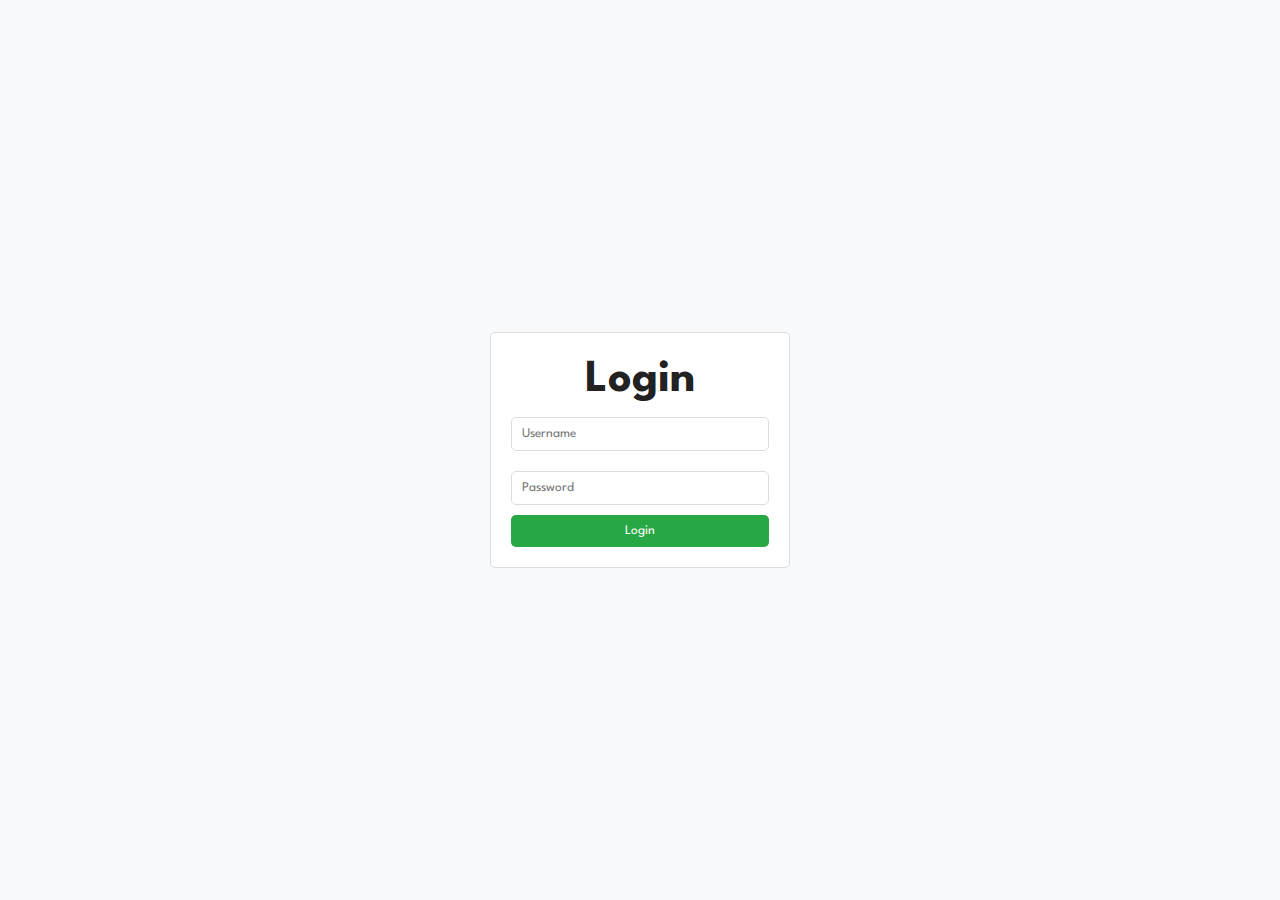
<file: Login.html>
<!DOCTYPE html>
<html lang="en">
<head>
    <meta charset="UTF-8">
    <meta name="viewport" content="width=device-width, initial-scale=1.0">
    <title>Login - JOSE FASHIONS</title>
    <link rel="stylesheet" href="style.css">
    <style>
        body {
            font-family: Arial, sans-serif;
            display: flex;
            justify-content: center;
            align-items: center;
            height: 100vh;
            background-color: #f8f9fa;
        }
        .login-container {
            width: 300px;
            padding: 20px;
            border: 1px solid #ddd;
            border-radius: 5px;
            background: white;
        }
        h2 {
            text-align: center;
        }
        input[type="text"], input[type="password"] {
            width: 100%;
            padding: 10px;
            margin: 10px 0;
            border: 1px solid #ddd;
            border-radius: 5px;
        }
        button {
            width: 100%;
            padding: 10px;
            background-color: #28a745;
            color: white;
            border: none;
            cursor: pointer;
            border-radius: 5px;
        }
        button:hover {
            background-color: #218838;
        }
        .message {
            color: red;
            text-align: center;
        }
    </style>
</head>
<body>

<div class="login-container">
    <h2>Login</h2>
    <form id="login-form">
        <input type="text" id="username" placeholder="Username" required>
        <input type="password" id="password" placeholder="Password" required>
        <button type="submit">Login</button>
        <div class="message" id="message"></div>
    </form>
</div>

<script>
    document.getElementById('login-form').addEventListener('submit', function(event) {
        event.preventDefault(); // Prevent form submission
        
        const username = document.getElementById('username').value;
        const password = document.getElementById('password').value;
        
        // Simple validation
        if (username === '' || password === '') {
            document.getElementById('message').innerText = 'Please fill in all fields.';
            return;
        }

        // Here you would typically send the data to the server for validation
        // For demonstration, we'll assume a successful login
        alert('Login successful!'); // Replace with actual login logic
        // Redirect or perform any action after successful login
    });
</script>

</body>
</html>
</file>
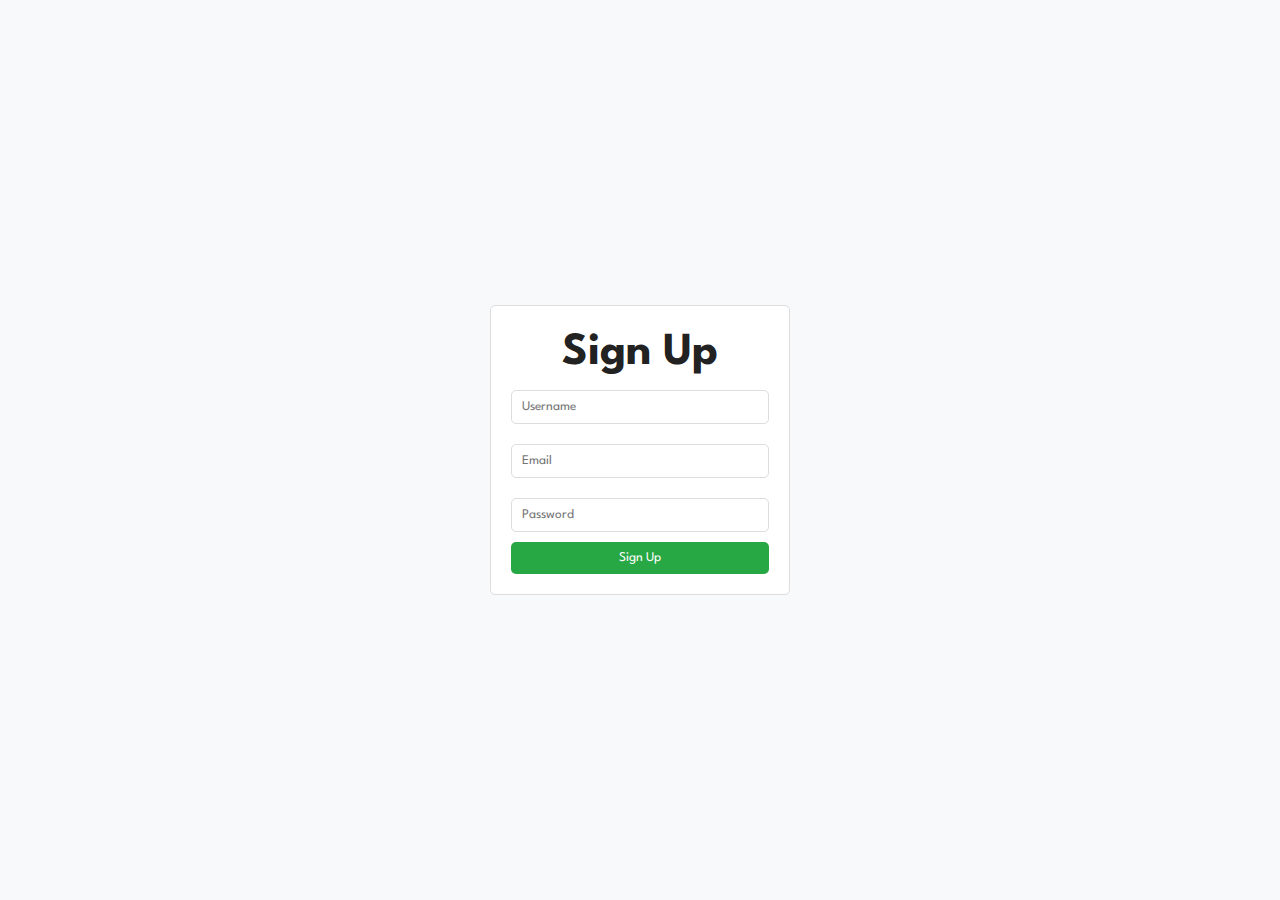
<file: Signup.html>
<!DOCTYPE html>
<html lang="en">
<head>
    <meta charset="UTF-8">
    <meta name="viewport" content="width=device-width, initial-scale=1.0">
    <title>Sign Up - JOSE FASHIONS</title>
    <link rel="stylesheet" href="style.css">
    <style>
        body {
            font-family: Arial, sans-serif;
            display: flex;
            justify-content: center;
            align-items: center;
            height: 100vh;
            background-color: #f8f9fa;
        }
        .signup-container {
            width: 300px;
            padding: 20px;
            border: 1px solid #ddd;
            border-radius: 5px;
            background: white;
        }
        h2 {
            text-align: center;
        }
        input[type="text"], input[type="password"], input[type="email"] {
            width: 100%;
            padding: 10px;
            margin: 10px 0;
            border: 1px solid #ddd;
            border-radius: 5px;
        }
        button {
            width: 100%;
            padding: 10px;
            background-color: #28a745;
            color: white;
            border: none;
            cursor: pointer;
            border-radius: 5px;
        }
        button:hover {
            background-color: #218838;
        }
        .message {
            color: red;
            text-align: center;
        }
    </style>
</head>
<body>

<div class="signup-container">
    <h2>Sign Up</h2>
    <form id="signup-form">
        <input type="text" id="username" placeholder="Username" required>
        <input type="email" id="email" placeholder="Email" required>
        <input type="password" id="password" placeholder="Password" required>
        <button type="submit">Sign Up</button>
        <div class="message" id="message"></div>
    </form>
</div>

<script>
    document.getElementById('signup-form').addEventListener('submit', function(event) {
        event.preventDefault(); // Prevent form submission
        
        const username = document.getElementById('username').value;
        const email = document.getElementById('email').value;
        const password = document.getElementById('password').value;
        
        // Simple validation
        if (username === '' || email === '' || password === '') {
            document.getElementById('message').innerText = 'Please fill in all fields.';
            return;
        }

        // Here you would typically send the data to the server for processing
        // For demonstration, we'll assume a successful signup
        alert('Signup successful!'); // Replace with actual signup logic
        // Redirect or perform any action after successful signup
    });
</script>

</body>
</html>
</file>
<file: style.css>
@import url("https://fonts.googleapis.com/css2?family=Spartan:wght@100;200;300;400;500;600;700;800;900&display=swap");
*
{
    margin: 0;
    padding: 0;
    box-sizing: border-box;
    font-family: "Spartan", sans-serif;
  }
  
  html {
    scroll-behavior: smooth;
  }
  
  h1 {
    font-size: 50px;
    line-height: 64px;
    color: #222;
  }
  
  h2 {
    font-size: 46px;
    line-height: 54px;
    color: #222;
  }
  
  h4 {
    font-size: 20px;
    color: #222;
  }
  
  h6 {
    font-weight: 700;
    font-size: 12px;
  }
  
  p {
    font-size: 16px;
    color: #465b52;
    margin: 15px 0 20px 0;
  }
  
  .section-p1 {
    padding: 40px 80px;
  }
  
  .section-m1 {
    margin: 40px 0;
  }

  button.normal {
    font-style: 16px;
    font-weight: 600;
    padding: 15px 30px;
    color: #09140f;
    background-color: white;
    border-radius: 4px;
    cursor: pointer;
    border: none;
    outline: none;
    transition: 0.2s;
  }
  
  button.white {
    font-style: 13px;
    font-weight: 600;
    padding: 11px 18px;
    color: #fafcfb;
    background-color: transparent;
    cursor: pointer;
    border: 1px solid #fafcfb;
    outline: none;
    transition: 0.2s;
  }
  
  body {
    width: 100%;
  }

  #header{
    display: flex;
    align-items: center;
    justify-content: space-between;
    padding: 20px 80px;
    z-index: 999;
    background: aliceblue;
    box-shadow: 0 5px 15px rgba(0, 0, 0, 0.06);
    position: sticky;
    top: 0;
    left: 0;
  }
  #navbar{
    display: flex;
    align-items: center;
    justify-content: center;
  }

  #navbar li{
    list-style: none;
    padding: 0 20px;
    position: relative;
  }
  #navbar li a{
    text-decoration: none;
    font-size: 16px;
    font-weight: 60px;
    color: #222;
    transition: 0.4s ease;
  }

  #navbar li a:hover,
  #navbar li a.active{
    color: blue;
  color: rgb(8, 73, 110);
  }

  #navbar li a.active::after,
  #navbar li a:hover::after{
    content: "";
    width: 30px;
    height: 2px;
    background-color: rgb(223, 95, 9);
    position: absolute;
    bottom: -4px;
    left: 20px;
  }

  #mobile {
    display: flex;
    align-items: center;
}

  #close {
    display: none;
  }

  #hero{
    background-image: url(img/photo1.png);
    background-size: cover;
    height: 90vh;
    width: 100%;
    background-position: top 25px right 0;
    padding: 0 80px;
    display: flex;
    flex-direction: column;
    align-items: flex-start;
    justify-content: center;
  }

#hero h4{
    padding-bottom: 15px;
}

#hero h1{
    color: rgb(223, 95, 9);
}

#hero button{
    background-image: url(img/button.png);
    background-color: transparent;
    color:  rgb(223, 95, 9);
    border: 0;
    padding: 14px 80px 14px 65px;
    background-repeat: no-repeat;
    cursor: pointer;
    font-weight: 800;
    font-size: 15px;
}

#Feature{
    display: flex;
    align-items: center;
    justify-content: space-between;
    flex-wrap: wrap;
}
#Feature .fe-box{
    width: 180px;
    text-align: center;
    padding: 25px 15px;
    box-shadow: 20px 20px 34px rgba(0, 0, 0, 0.03);
    border: 1px solid #cce7de;
    border-radius: 4px;
    margin: 15px 0;
}

#Feature .fe-box:hover{
    box-shadow: 10px 10px 54px rgba(70, 62, 221, 0.1);
}

#Feature .fe-box img{
    width: 100%;
    margin-bottom: 10px;
}

#Feature .fe-box h6{
    display: inline-block;
    padding: 9px 8px 6px 8px;
    line-height: 1;
    border-radius: 4px;
    color: chocolate;
    background-color: #fdde4f;
}
#Feature .fe-box:nth-child(2) h6{
    background-color: #cce7de;
}

#Feature .fe-box:nth-child(3) h6{
    background-color: #a7f0a5;
    }
    
#Feature .fe-box:nth-child(4) h6{
    background-color: #ecee7c;
 }
        
#Feature .fe-box:nth-child(5) h6{
     background-color: #91b4a8;
 }
#Feature .fe-box:nth-child(6) h6{
     background-color: #b9e0d3;
}

#product1{
    text-align: center;
}

#product1 .pro-container{
    display: flex;
    justify-content: space-between;
    padding-top: 20px;
    flex-wrap: wrap;
}

#product1 .pro{
    width: 30px;
    min-width: 250px;
    padding: 10px;
    border: 1px solid #cce7d0;
    border-radius: 25px;
    cursor: pointer;
    box-shadow: 20px 20px 30px rgba(0, 0, 0, 0.02);
    margin: 15px 0;
    transition: 0.2s ease;
    position: relative;
}

#product1 .pro:hover{
    box-shadow: 20px 20px 30px rgba(0, 0, 0, 0.06);
}


#product1 .pro img{
    width: 100%;
    border-bottom: 20px;
}

#product1 .pro .des{
    text-align: start;
    padding: 10px 0;
}

#product1 .pro .des span{
    color: #465b52;
    font-size: 12px;
}

#product1 .pro .des h5{
    padding-top: 7px;
    color: #09140f;
    font-size: 14px;
}

#product1 .pro .des i{
    font-size: 12px;
    color: #eec71a;
}

#product1 .pro .des h4{
    padding-top: 7px;
    font-size: 15px;
    font-weight: 700;
    color: rgb(231, 30, 3);
}

#product1 .pro .cart{
    width: 40px;
    height: 40px;
    line-height: 40px;
    border-radius: 50px;
    background-color: #b9e0d3;
    font-weight: 500;
    color:  rgb(231, 30, 3);
    border: 1px solid rgba(228, 216, 216, 0.02);
    position: absolute;
    bottom: 20px;
    right: 10px;
}

#banner{
    display: flex;
    flex-direction: column;
    justify-content: center;
    align-items: center;
    text-align: center;
    background-image: url(img/banner/b2.jpg);
    width: 100%;
    height: 40vh;
    background-size: cover;
    background-position: center;
}
#banner h4 {
    color: floralwhite;
    font-size: 16px;
}

#banner h2 {
    color: floralwhite;
    font-size: 30px;
    padding: 10px 0;
}

#banner h2 span {
    color: rgb(219, 6, 6);
}

#banner button:hover {
    background-color: rebeccapurple;
    color: #cce7d0;
}

#sm-banner {
    display: flex;
    justify-content: space-between;
    flex-wrap: wrap;
}

#sm-banner .banner-box {
    display: flex;
    flex-direction: column;
    justify-content: center;
    align-items: flex-start;
    text-align: center;
    background-image: url(img/banner/b17.jpg);
    min-width: 580px;
    height: 50vh;
    background-size: cover;
    background-position: center;
    padding: 30px;
}

#sm-banner .banner-box2 {
    background-image: url(img/banner/b10.jpg);
}

#sm-banner h4 {
    color: #cce7d0;
    font-size: 20px;
    font-weight: 300;
}

#sm-banner h2 {
    color: #cce7d0;
    font-size: 28px;
    font-weight: 800;
}

#sm-banner span {
    color: #cce7d0;
    font-size: 14px;
    font-weight: 500;
    padding-bottom: 15px;
}

#sm-banner .banner-box:hover button {
    background: #008178;
    border: 1px solid #008178;
}

#banner3 {
    display: flex;
    justify-content: space-between;
    flex-wrap: wrap;
    padding: 0 80px;
}

#banner3 .banner-box {
    display: flex;
    flex-direction: column;
    justify-content: center;
    align-items: flex-start;
    background-image: url(img/banner/b7.jpg);
    min-width: 30px;
    height: 30vh;
    background-size: cover;
    background-position: center;
    padding: 65px;
    margin-bottom: 50px;
}

#banner3 .banner-box2 {
    background-image: url(img/banner/b4.jpg);
}

#banner3 .banner-box3 {
    background-image: url(img/banner/b18.jpg);
}

#banner3 h3 {
    color: #c44c07;
    font-weight: 800;
    font-size: 15px;
}

#newsletter {
    display: flex;
    justify-content: space-between;
    flex-wrap: wrap;
    align-items: center;
    background-image: url(img/banner/b14.png);
    background-repeat: no-repeat;
    background-position: 20% 30%;
    background-color: rgb(2, 2, 71);
}

#newsletter h4 {
    color: #f3e2db;
    font-weight: 800;
    font-size: 22px;
}

#newsletter p {
    color: #d4c7c2;
    font-weight: 700;
    font-size: 15px;
}

#newsletter p span {
    color: #d6470a;
}

#newsletter .form {
    display: flex;
    width: 40%;
}
#newsletter input {
    height: 3.125rem;
    padding: 0 1.25em;
    font-size: 15px;
    width: 100%;
    border: 1px solid wheat;
    border-radius: 4px;
    outline: none;
    border-top-right-radius: 0;
    border-bottom-right-radius: 0;
}

#newsletter button {
    background-color: #008178;
    color: #cce7de;
    white-space: nowrap;
    border-top-left-radius: 0;
    border-bottom-left-radius: 0;
}

footer {
    display: flex;
    justify-content: space-around;
    flex-wrap: wrap;
}

footer .col {
    display: flex;
    flex-direction: column;
    align-items: flex-start;
    margin-bottom: 20px;
}  

footer .logo {
    margin-bottom: 30px;
}

footer h4 {
    font-size: 14px;
    padding-bottom: 20px;
}

footer p {
    font-size: 13px;
    margin: 0 0 8px 0;
}

footer a {
    font-size: 13px;
    text-decoration: none;
    color: #09140f;
    margin-bottom: 10px;
}

footer .follow i {
    cursor: pointer;
    padding-right: 4px;
    color: #020849;
}

footer .install .row img {
border: 1px solid rgb(28, 67, 124);
border-radius: 7px;
}

footer .install img {
    margin: 10px 0 15px 0;
}

footer .copyright {
    width: 100%;
    text-align: center;
}

/*shop style*/

#page-header {
    background-image: url(img/banner/b1.jpg);
    width: 100%;
    height: 40vh;
    background-size: cover;
    display: flex;
    flex-direction: column;
    justify-content: center;
    text-align: center;
    padding: 14px;
}

#page-header h2,
#page-header p {
    color: #cce7de;
}

#pagination {
    text-align: center;
}

#pagination a {
    text-decoration: none;
    background-color: #c44c07;
    padding: 15px 20px;
    border-radius: 4px;
    font-weight: 600;
    color: #d4c7c2;
}

#pagination a i {
    font-size: 17px;
    font-weight: 600;
}

#prodetails {
    display: flex;
    margin-top: 20px;
}

#prodetails .single-pro-image {
    width: 40%;
    margin-right: 50px;
}

.small-img-group {
    display: flex;
    justify-content: space-between;
}

.small-img-col {
    flex-basis: 24%;
    cursor: pointer;
}

#prodetails .single-pro-details {
    width: 50%;
    padding-top: 30px;
}

#prodetails .single-pro-details h4 {
    padding: 40px 0 20px 0;
}

#prodetails .single-pro-details h2 {
    font-size: 26px;
}

#prodetails .single-pro-details select {
    display: block;
    padding: 5px 10px;
    margin-bottom: 10px;
}

#prodetails .single-pro-details input {
    width: 50px;
    height: 47px;
    padding-left: 10px;
    margin-right: 10px;
    font-size: 17px;
}

#prodetails .single-pro-details input:focus{
    outline: none;
}


#prodetails .single-pro-details button {
    background-color: #008178;
    color: #cce7d0;
}

#prodetails .single-pro-details span {
    line-height: 25px;
}

/* blog style*/

#page-header.blog-header {
    background-image: url(img/banner/b19.jpg);
}

#blog {
    padding: 150px 150px 0 150px;
}

#blog .blog-box {
    display: flex;
    align-items: center;
    width: 100%;
    padding-bottom: 90px;
}

#blog .blog-img {
    width: 50%;
    margin-right: 40px;
}

#blog img {
    width: 100%;
    height: 300px;
    object-fit: cover;
}

#blog .blog-img {
    width: 50%;
    margin-right: 40px;
}

#blog .blog-details {
    width: 50%;
}

#blog .blog-details a {
    text-decoration: none;
    font-family: 11px;
    color: #09140f;
    font-weight: 700;
    position: relative;
}

#blog .blog-details a::after {
    content: "";
    width: 50px;
    height: 1px;
    background-color: #09140f;
    top: 4px;
    position: absolute;
    right: -60px;
}

#blog .blog-details a:hover {
    background-color: #008178;
}

#blog .blog-details a:hover::after {
    background-color: #008178;
}

/*about style*/


#page-header .about-header {
    background-image: url(img/about/banner.png);
}

#about-head {
    display: flex;
    align-items: center;
}

#about-head img{
    width: 50%;
    height: auto;
}

#about-head div {
    padding: 40px;
}

#about-app {
    text-align: center;
}

#about-app .video {
    width: 70%;
    height: 100%;
    margin-top: 30px;
}

#about-app .video video {
    width: 100%;
    height: 100%;
    border-radius: 20px;
}



/*contact style*/


#contact-details {
    display: flex;
    align-items: center;
    justify-content: space-between;
}

#contact-details .details{
    width: 40%;
}

#contact-details .details span{
    font-size: 12px;
}

#contact-details .details h2{
    font-size: 26px;
    line-height: 35px;
    padding: 20px 0;
}

#contact-details .details h3{
    font-size: 16px;
    padding: 15px;
}

#contact-details .details li{
    list-style: none;
    display: flex;
    padding: 10px 0;
}

#contact-details .details li i{
    font-size: 14px;
    padding-right: 22px;
}

#contact-details .details li p{
    margin: 0;
    font-size: 14px;
}

#contact-details .map {
   width: 55%;
   height: 400px;
}

#contact-details .map iframe {
    width: 100%;
    height: 100%;
 }

 #people-details .people {
    padding-bottom: 25px;
    display: flex;
    justify-content: space-between;
    flex-wrap: wrap;
 }

 #people-details .people img {
    width: 65px;
    height: 65px;
    object-fit: cover;
    margin-right: 15px;
 }






/*cart style*/
/* General Styles */
body {
    font-family: Arial, sans-serif;
    margin: 0;
    padding: 0;
}

.section-p1 {
    padding: 50px;
}

/* Cart Table Styles */
table {
    width: 100%;
    border-collapse: collapse;
}

table, th, td {
    border: 1px solid #ddd;
}

th, td {
    padding: 12px;
    text-align: left;
}

th {
    background-color: #f2f2f2;
}

/* Responsive Styles */
@media screen and (max-width: 768px) {
    table {
        display: block;
        width: 100%;
    }

    thead {
        display: none;
    }

    tr {
        display: flex;
        flex-direction: column;
        border-bottom: 1px solid #ddd;
        margin-bottom: 10px;
    }

    td {
        display: flex;
        justify-content: space-between;
        padding: 10px;
        border: none;
        border-bottom: 1px solid #ddd;
        position: relative;
    }

    td:before {
        content: attr(data-label);
        position: absolute;
        left: 10px;
        top: 10px;
        font-weight: bold;
    }
}


 







/*media style*/

@media (max-width:799px) {
    #navbar {
        display: flex;
        flex-direction: column;
        align-items: flex-start;
        justify-content: flex-start;
        position: fixed;
        top: 0;
        right: -300px;
        height: 100vh;
        width: 300px;
        background-color: rgb(247, 244, 239);
        box-shadow: 0 40px 60px rgb(14, 12, 12);
        padding: 80px 0 0 10px;
        transition: 0.3s;
    }
    #navbar.active {
        right: 0px;
    }
    #navbar li {
        margin-bottom: 25px;
    }
   
     #mobile i {
        color: #09140f;
        font-size: 24px;
        padding-left: 20px;
    }
    #close {
        position: absolute;
        display: initial;
        top: 30px;
        left: 30px;
        color: #09140f;
        font-size: 25px;
    }
    #lg-bag {
        display: none;
    }
    #hero {
        height: 70vh;
        padding: 0 80px;
        background-position: top 30% right 30%;
    }
    #Feature {
        justify-content: center;
    }
    #product1 .pro-container {
        justify-content: center;
    }
}
</file>
